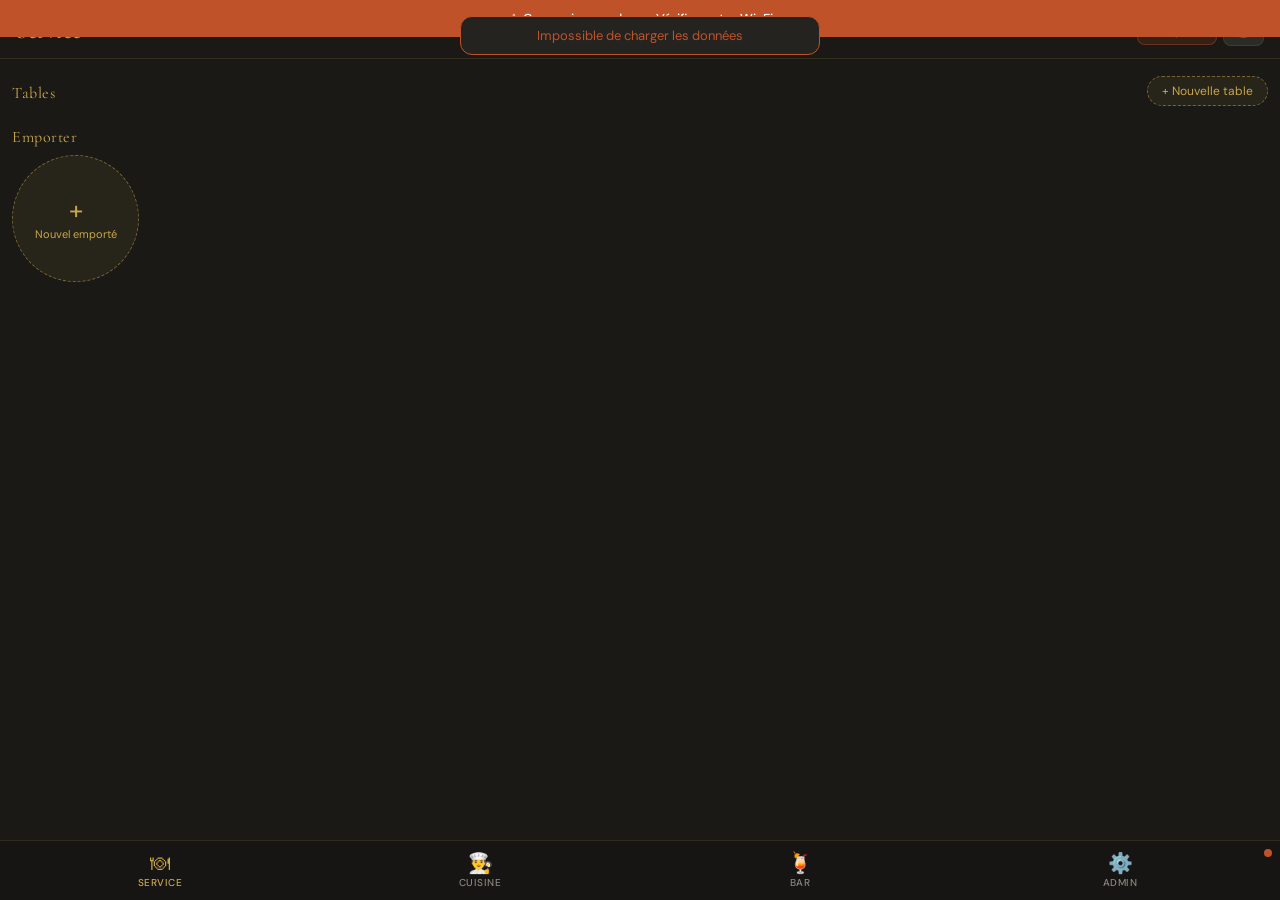
<file: index.html>
<!DOCTYPE html>
<html lang="fr">
<head>
<meta charset="UTF-8">
<meta name="viewport" content="width=device-width, initial-scale=1.0, user-scalable=no, viewport-fit=cover">
<meta name="apple-mobile-web-app-capable" content="yes">
<meta name="theme-color" content="#1A1916">
<title>Giovanni — Service</title>
<link rel="preconnect" href="https://fonts.googleapis.com">
<link href="https://fonts.googleapis.com/css2?family=Cormorant+Garamond:wght@400;600&family=DM+Sans:ital,wght@0,300;0,400;0,500;0,600;1,400&display=swap" rel="stylesheet">
<link rel="stylesheet" href="css/main.css">
<link rel="stylesheet" href="css/service.css">
<link rel="stylesheet" href="css/station.css">
<link rel="stylesheet" href="css/admin.css">
</head>
<body>

<!-- Banner offline -->
<div id="banner-offline" class="banner-offline">⚠ Connexion perdue — Vérifiez votre Wi-Fi</div>

<!-- Debug panel (visible uniquement Admin) -->
<div id="debug-wrap" style="display:none;">
  <div id="debug-panel"></div>
</div>

<!-- Toast container -->
<div id="toast-container"></div>

<!-- ============================================================
     VUE SERVICE
     ============================================================ -->
<div id="view-service" class="view active">
  <div class="view-header">
    <h1>Service</h1>
    <div style="display:flex;align-items:center;gap:6px">
      <button class="btn-rupture" style="padding:6px 10px;font-size:11px" onclick="openRuptureModal('service')">⚠ Rupture</button>
      <button class="btn btn-secondary" style="padding:6px 12px;font-size:12px" onclick="openSonModal()">🔔</button>
    </div>
  </div>
  <div class="view-content" id="service-content"></div>
</div>

<!-- ============================================================
     VUE CUISINE
     ============================================================ -->
<div id="view-cuisine" class="view">
  <div class="view-header">
    <h1>Cuisine</h1>
    <button class="btn btn-secondary" style="padding:6px 12px;font-size:12px" onclick="openSonModal()">🔔</button>
  </div>
  <div class="station-controls">
    <button class="btn-rupture" onclick="openRuptureModal('cuisine')">⚠ Rupture</button>
    <button class="btn-tout-pret-global" onclick="marquerToutPretStation('cuisine')">✓ Tout Prêt Cuisine</button>
  </div>
  <div class="station-commandes" id="cuisine-content"></div>
</div>

<!-- ============================================================
     VUE BAR
     ============================================================ -->
<div id="view-bar" class="view">
  <div class="view-header">
    <h1>Bar</h1>
    <button class="btn btn-secondary" style="padding:6px 12px;font-size:12px" onclick="openSonModal()">🔔</button>
  </div>
  <div class="station-controls">
    <button class="btn-rupture" onclick="openRuptureModal('bar')">⚠ Rupture</button>
    <button class="btn-tout-pret-global" onclick="marquerToutPretStation('bar')">✓ Tout Prêt Bar</button>
  </div>
  <div class="station-commandes" id="bar-content"></div>
</div>

<!-- ============================================================
     VUE ADMIN
     ============================================================ -->
<div id="view-admin" class="view">
  <div class="view-header">
    <h1>Admin</h1>
    <button class="btn btn-secondary" style="padding:6px 12px;font-size:12px" onclick="deconnecterAdmin()">Verrouiller</button>
  </div>
  <div class="view-content" id="admin-content"></div>
</div>

<!-- ============================================================
     NAV BOTTOM
     ============================================================ -->
<nav class="nav-bottom">
  <button class="nav-btn active" id="nav-service" onclick="showView('service')">
    <span class="nav-icon">🍽</span>
    <span class="nav-label">Service</span>
    <span id="badge-service" class="nav-badge" style="display:none"></span>
  </button>
  <button class="nav-btn" id="nav-cuisine" onclick="showView('cuisine')">
    <span class="nav-icon">👨‍🍳</span>
    <span class="nav-label">Cuisine</span>
    <span id="badge-cuisine" class="nav-badge" style="display:none"></span>
  </button>
  <button class="nav-btn" id="nav-bar" onclick="showView('bar')">
    <span class="nav-icon">🍹</span>
    <span class="nav-label">Bar</span>
    <span id="badge-bar" class="nav-badge" style="display:none"></span>
  </button>
  <button class="nav-btn" id="nav-admin" onclick="showView('admin')">
    <span class="nav-icon">⚙️</span>
    <span class="nav-label">Admin</span>
  </button>
  <div class="connexion-dot" id="connexion-dot"></div>
</nav>

<!-- ============================================================
     MODAL OVERLAY (shared)
     ============================================================ -->
<div id="modal-overlay" class="modal-overlay" onclick="closeModalOnBackdrop(event)">
  <div class="modal-sheet" id="modal-sheet">
    <div class="modal-handle"></div>
    <div class="modal-header">
      <h2 id="modal-title">Commande</h2>
      <button class="modal-close" onclick="closeModal()">✕</button>
    </div>
    <div class="modal-body" id="modal-body"></div>
    <div class="modal-footer" id="modal-footer"></div>
  </div>
</div>

<!-- Confirm Popup Overlay (Cuisine tap+confirm) -->
<div id="confirm-popup-overlay" onclick="closeConfirmPopup(event)">
  <div class="confirm-popup" id="confirm-popup-box"></div>
</div>

<!-- Contenance bottom-sheet -->
<div class="contenance-overlay" id="contenance-overlay" onclick="closeContenanceSheet()">
  <div class="contenance-sheet" onclick="event.stopPropagation()">
    <div class="contenance-sheet-handle"></div>
    <div class="contenance-sheet-title" id="contenance-sheet-title"></div>
    <div class="contenance-sheet-sub" id="contenance-sheet-sub"></div>
    <div class="contenance-grid" id="contenance-grid"></div>
  </div>
</div>

<!-- Options picker bottom-sheet -->
<div class="options-picker-overlay" id="options-picker-overlay">
  <div class="options-picker-sheet" onclick="event.stopPropagation()">
    <div class="contenance-sheet-handle"></div>
    <div class="contenance-sheet-title" id="options-picker-title"></div>
    <div class="contenance-sheet-sub" id="options-picker-sub"></div>
    <div id="options-picker-body"></div>
    <div style="margin-top:14px;display:flex;gap:8px">
      <button class="btn btn-secondary" style="flex:1" onclick="closeOptionsPicker()">Annuler</button>
      <button class="btn btn-primary" style="flex:2" onclick="confirmOptionsAndAdd()">Ajouter →</button>
    </div>
  </div>
</div>

<!-- Modal PIN Admin -->
<div id="modal-pin" class="modal-overlay" style="align-items:center;padding:24px">
  <div style="background:var(--bg-modal);border-radius:var(--radius);padding:24px;width:100%;max-width:320px">
    <h2 style="font-size:20px;color:var(--or);text-align:center;margin-bottom:4px">Administration</h2>
    <p style="font-size:12px;color:var(--text-muted);text-align:center;margin-bottom:16px">Entrez le code PIN</p>
    <div class="pin-display" id="pin-display">·  ·  ·  ·</div>
    <div class="pin-pad">
      <button class="pin-btn" onclick="pinPress('1')">1</button>
      <button class="pin-btn" onclick="pinPress('2')">2</button>
      <button class="pin-btn" onclick="pinPress('3')">3</button>
      <button class="pin-btn" onclick="pinPress('4')">4</button>
      <button class="pin-btn" onclick="pinPress('5')">5</button>
      <button class="pin-btn" onclick="pinPress('6')">6</button>
      <button class="pin-btn" onclick="pinPress('7')">7</button>
      <button class="pin-btn" onclick="pinPress('8')">8</button>
      <button class="pin-btn" onclick="pinPress('9')">9</button>
      <button class="pin-btn" onclick="pinClear()" style="font-size:14px;color:var(--text-muted)">⌫</button>
      <button class="pin-btn" onclick="pinPress('0')">0</button>
      <button class="pin-btn" onclick="pinCancel()" style="font-size:12px;color:var(--text-muted)">✕</button>
    </div>
    <div id="pin-error" style="color:var(--terre);font-size:12px;text-align:center;min-height:18px"></div>
  </div>
</div>

<script src="js/config.js"></script>
<script src="js/utils.js"></script>
<script src="js/api.js"></script>
<script src="js/service.js"></script>
<script src="js/station.js"></script>
<script src="js/admin.js"></script>
<script src="js/init.js"></script>
</body>
</html>
</file>
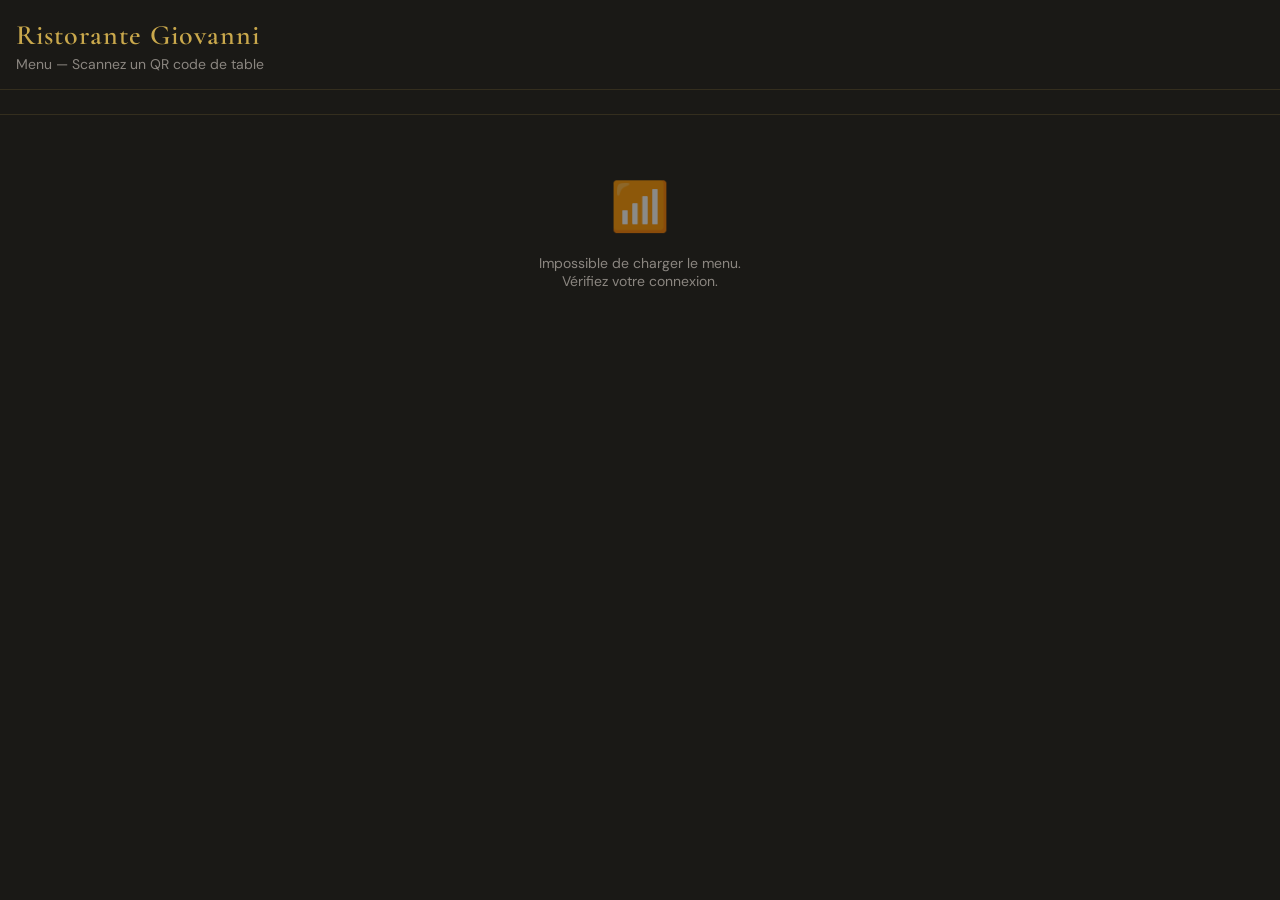
<file: menu.html>
<!DOCTYPE html>
<html lang="fr">
<head>
<meta charset="UTF-8">
<meta name="viewport" content="width=device-width, initial-scale=1.0, user-scalable=no, viewport-fit=cover">
<meta name="apple-mobile-web-app-capable" content="yes">
<meta name="theme-color" content="#1A1916">
<title>Giovanni — Menu</title>
<link rel="preconnect" href="https://fonts.googleapis.com">
<link href="https://fonts.googleapis.com/css2?family=Cormorant+Garamond:ital,wght@0,400;0,600;1,400&family=DM+Sans:wght@300;400;500&display=swap" rel="stylesheet">
<style>
:root {
  --or: #C9A84C;
  --or-light: #E2C47A;
  --terre: #C0522A;
  --bg: #1A1916;
  --bg-card: #252320;
  --bg-input: #2E2C28;
  --text: #F0EBE0;
  --text-muted: #8B8680;
  --border: rgba(201,168,76,0.15);
  --border-active: rgba(201,168,76,0.5);
  --green: #4CAF7D;
  --radius: 12px;
  --radius-sm: 8px;
  --safe-bottom: env(safe-area-inset-bottom, 0px);
}
*,*::before,*::after{box-sizing:border-box;margin:0;padding:0;-webkit-tap-highlight-color:transparent}
html{height:100%;scroll-behavior:smooth}
body{background:var(--bg);color:var(--text);font-family:'DM Sans',sans-serif;min-height:100%;padding-bottom:calc(90px + var(--safe-bottom))}
h1,h2,h3{font-family:'Cormorant Garamond',serif;font-weight:600}
button{font-family:'DM Sans',sans-serif;cursor:pointer;border:none;background:none;color:inherit}
input,textarea{font-family:'DM Sans',sans-serif;color:var(--text);background:var(--bg-input);border:1px solid var(--border);border-radius:var(--radius-sm);padding:8px 12px;font-size:14px;width:100%;outline:none}
input:focus,textarea:focus{border-color:var(--or)}

/* HEADER */
.menu-header{
  background:var(--bg);border-bottom:1px solid var(--border);
  padding:20px 16px 16px;position:sticky;top:0;z-index:50;
}
.resto-name{font-size:28px;color:var(--or);letter-spacing:1px;line-height:1.1}
.resto-table{font-size:14px;color:var(--text-muted);margin-top:4px}

/* STATUT DEMANDES */
.mes-demandes{padding:12px 16px;border-bottom:1px solid var(--border)}
.demande-card{
  background:var(--bg-card);border:1px solid var(--border);
  border-radius:var(--radius-sm);padding:10px 12px;margin-bottom:6px;
  font-size:13px;
}
.demande-card.en-attente{border-color:var(--or)}
.demande-card.acceptee{border-color:var(--green)}
.demande-card.refusee{border-color:var(--terre)}
.demande-status{font-weight:600;margin-bottom:4px}

/* NAV CATÉGORIES */
.cats-nav{
  display:flex;gap:6px;overflow-x:auto;
  padding:12px 16px;scrollbar-width:none;
  position:sticky;top:72px;z-index:40;
  background:var(--bg);border-bottom:1px solid var(--border);
}
.cats-nav::-webkit-scrollbar{display:none}
.cat-nav-btn{
  white-space:nowrap;padding:6px 16px;border-radius:20px;
  font-size:12px;font-weight:500;flex-shrink:0;
  background:rgba(255,255,255,.06);color:var(--text-muted);
  border:1px solid transparent;transition:all .15s;
}
.cat-nav-btn.active{background:rgba(201,168,76,.15);color:var(--or);border-color:var(--border-active)}

/* MENU CONTENT */
.menu-content{padding:0 0 16px}
.cat-section{padding:16px 16px 0}
.cat-title{
  font-family:'Cormorant Garamond',serif;font-size:22px;color:var(--or);
  margin-bottom:12px;padding-bottom:8px;
  border-bottom:1px solid var(--border);letter-spacing:.5px;
}

/* ARTICLE CARD */
.article-card{
  display:flex;align-items:center;gap:12px;
  padding:12px 0;border-bottom:1px solid rgba(255,255,255,.04);
}
.article-card:last-child{border-bottom:none}
.article-info{flex:1;min-width:0}
.article-nom{font-size:14px;font-weight:500;line-height:1.3}
.article-desc{font-size:12px;color:var(--text-muted);margin-top:2px}
.article-prix{font-size:15px;color:var(--or);font-weight:600;white-space:nowrap}
.article-indispo{font-size:11px;color:var(--terre);margin-top:2px}

.add-btn{
  width:36px;height:36px;border-radius:50%;
  background:rgba(201,168,76,.15);border:1px solid var(--border-active);
  color:var(--or);font-size:22px;line-height:1;
  display:flex;align-items:center;justify-content:center;
  flex-shrink:0;transition:background .1s;
}
.add-btn:active{background:rgba(201,168,76,.35)}
.add-btn:disabled{opacity:.3;pointer-events:none}

/* PANIER FLOTTANT */
.panier-float{
  position:fixed;bottom:0;left:0;right:0;z-index:100;
  padding:10px 16px calc(10px + var(--safe-bottom));
  background:linear-gradient(transparent,var(--bg) 20%);
}
.panier-btn{
  background:var(--or);color:#1A1916;
  border-radius:var(--radius);padding:14px 20px;
  display:flex;align-items:center;justify-content:space-between;
  font-size:15px;font-weight:700;width:100%;
  box-shadow:0 4px 20px rgba(201,168,76,.4);
  transition:opacity .15s;
}
.panier-btn:active{opacity:.85}
.panier-count{
  background:rgba(0,0,0,.2);border-radius:20px;
  padding:2px 10px;font-size:14px;
}

/* MODAL PANIER */
.modal-overlay{
  position:fixed;inset:0;background:rgba(0,0,0,.7);
  z-index:150;display:none;align-items:flex-end;
  backdrop-filter:blur(2px);
}
.modal-overlay.active{display:flex}
.modal-sheet{
  background:#1E1C19;width:100%;
  border-radius:12px 12px 0 0;
  max-height:88vh;display:flex;flex-direction:column;
  padding-bottom:var(--safe-bottom);
}
.modal-handle{width:40px;height:4px;background:rgba(201,168,76,.3);border-radius:2px;margin:10px auto 0;flex-shrink:0}
.modal-header{
  padding:16px 16px 12px;display:flex;align-items:center;
  justify-content:space-between;border-bottom:1px solid var(--border);flex-shrink:0;
}
.modal-header h2{font-size:18px;color:var(--or)}
.modal-close{
  width:32px;height:32px;border-radius:50%;
  background:rgba(255,255,255,.07);
  display:flex;align-items:center;justify-content:center;font-size:18px;
}
.modal-body{flex:1;overflow-y:auto;padding:16px;-webkit-overflow-scrolling:touch}
.modal-footer{padding:12px 16px;border-top:1px solid var(--border);flex-shrink:0}

/* LIGNES PANIER */
.panier-ligne{
  background:rgba(255,255,255,.04);border:1px solid var(--border);
  border-radius:var(--radius-sm);padding:10px;margin-bottom:8px;
}
.pl-top{display:flex;align-items:center;gap:10px}
.pl-nom{flex:1;min-width:0;font-size:14px;font-weight:500;line-height:1.3;overflow:hidden;text-overflow:ellipsis;white-space:nowrap}
.pl-right{display:flex;align-items:center;gap:10px;flex-shrink:0}
.pl-prix{font-size:14px;color:var(--or);font-weight:600;white-space:nowrap;min-width:48px;text-align:right}
.qte-ctrl{display:flex;align-items:center;gap:6px}
.qte-btn{
  width:30px;height:30px;border-radius:50%;
  background:rgba(255,255,255,.08);
  display:flex;align-items:center;justify-content:center;font-size:17px;
  flex-shrink:0;
}
.qte-val{font-size:14px;font-weight:700;min-width:20px;text-align:center;font-family:'DM Mono',monospace}

.total-row{
  display:flex;justify-content:space-between;align-items:center;
  padding:12px 0 8px;font-size:16px;font-weight:600;
}
.total-price{color:var(--or)}

.btn-envoyer{
  background:var(--or);color:#1A1916;
  border-radius:var(--radius-sm);padding:14px;
  font-size:15px;font-weight:700;width:100%;
  transition:opacity .15s;
}
.btn-envoyer:active{opacity:.85}
.btn-envoyer:disabled{opacity:.4;pointer-events:none}

/* CONFIRMATION */
.confirmation{
  text-align:center;padding:32px 16px;
}
.confirmation .icon{font-size:48px;margin-bottom:12px}
.confirmation h3{font-size:20px;color:var(--or);margin-bottom:8px}
.confirmation p{font-size:14px;color:var(--text-muted);line-height:1.5}

/* BADGE */
.badge{
  display:inline-flex;align-items:center;
  padding:2px 8px;border-radius:20px;
  font-size:11px;font-weight:600;letter-spacing:.3px;
}

/* TOAST */
#toast-container{
  position:fixed;top:16px;left:50%;transform:translateX(-50%);
  z-index:300;display:flex;flex-direction:column;gap:8px;
  pointer-events:none;width:calc(100% - 32px);max-width:360px;
}
.toast{
  background:var(--bg-card);border:1px solid var(--border);
  padding:10px 16px;border-radius:var(--radius);
  font-size:13px;text-align:center;
  opacity:0;animation:toastIn .3s forwards;
}
.toast.success{border-color:var(--green);color:var(--green)}
.toast.error{border-color:var(--terre);color:var(--terre)}
@keyframes toastIn{to{opacity:1}}

/* EMPTY STATE */
.empty-state{
  text-align:center;padding:60px 24px;
  color:var(--text-muted);font-size:14px;
}
.empty-state .icon{font-size:48px;margin-bottom:16px;opacity:.5}
</style>
</head>
<body>

<div id="toast-container"></div>

<!-- HEADER -->
<div class="menu-header">
  <h1 class="resto-name">Ristorante Giovanni</h1>
  <div class="resto-table" id="table-label">Chargement…</div>
</div>

<!-- MES DEMANDES -->
<div id="mes-demandes-section" class="mes-demandes" style="display:none">
  <div style="font-size:12px;color:var(--text-muted);margin-bottom:8px;text-transform:uppercase;letter-spacing:.5px">Mes demandes</div>
  <div id="mes-demandes-list"></div>
</div>

<!-- NAV CATÉGORIES -->
<div class="cats-nav" id="cats-nav"></div>

<!-- MENU -->
<div class="menu-content" id="menu-content">
  <div class="empty-state"><div class="icon">🍕</div>Chargement du menu…</div>
</div>

<!-- PANIER FLOTTANT -->
<div class="panier-float" id="panier-float" style="display:none">
  <button class="panier-btn" onclick="openPanierModal()">
    <span>🛒 Voir mon panier</span>
    <span class="panier-count" id="panier-count">0</span>
    <span id="panier-total-float">0,00 €</span>
  </button>
</div>

<!-- MODAL PANIER -->
<div id="modal-panier" class="modal-overlay" onclick="closeModalBackdrop(event)">
  <div class="modal-sheet">
    <div class="modal-handle"></div>
    <div class="modal-header">
      <h2>Mon panier</h2>
      <button class="modal-close" onclick="closePanierModal()">✕</button>
    </div>
    <div class="modal-body" id="modal-panier-body"></div>
    <div class="modal-footer" id="modal-panier-footer"></div>
  </div>
</div>

<!-- MODAL ARTICLE (commentaire) -->
<div id="modal-article" class="modal-overlay" onclick="closeModalBackdrop(event)">
  <div class="modal-sheet">
    <div class="modal-handle"></div>
    <div class="modal-header">
      <h2 id="modal-article-title">Article</h2>
      <button class="modal-close" onclick="closeArticleModal()">✕</button>
    </div>
    <div class="modal-body">
      <p style="font-size:13px;color:var(--text-muted);margin-bottom:12px">Ajoutez un commentaire (optionnel)</p>
      <textarea id="article-comment" placeholder="Ex: sans oignons, bien cuit…" style="height:80px;resize:none"></textarea>
    </div>
    <div class="modal-footer">
      <button class="btn-envoyer" onclick="confirmerAjoutArticle()">Ajouter au panier</button>
    </div>
  </div>
</div>

<script>
// ============================================================
// CONFIG
// ============================================================
const CONFIG = {
  APPS_SCRIPT_URL: "https://script.google.com/macros/s/AKfycbx0wSPwI7fA-oOWbmkscPssXGq1eHtJShkESvo91gpycVLPU2an4jVgAhnmGCnMixTMgQ/exec",
  POLL_INTERVAL: 5000,
  FETCH_TIMEOUT: 8000,
};

// ============================================================
// ÉTAT LOCAL
// ============================================================
let STATE = {
  tableNum: null,
  menu: [],
  categories: [],
  panier: [],
  mesDemandesIds: JSON.parse(localStorage.getItem('gio_demandes') || '[]'),
  mesDemandesData: [],
  pendingArticle: null,
  pollingTimer: null,
};

// CATÉGORIES MASQUÉES CÔTÉ CLIENT
const CATS_MASQUEES = ['Suppléments', 'Menu Bambino'];

// ============================================================
// UTILITAIRES
// ============================================================
function formatPrice(p) {
  return parseFloat(p).toFixed(2).replace('.', ',') + ' €';
}

function generateId(prefix) {
  return (prefix||'id') + '_' + Date.now() + '_' + Math.random().toString(36).substr(2,5);
}

function showToast(msg, type = 'default') {
  const c = document.getElementById('toast-container');
  const t = document.createElement('div');
  t.className = 'toast ' + type;
  t.textContent = msg;
  c.appendChild(t);
  setTimeout(() => { t.style.opacity = '0'; t.style.transition = 'opacity .3s'; }, 2500);
  setTimeout(() => t.remove(), 2900);
}

// ============================================================
// API
// ============================================================
async function apiFetch(url, options = {}) {
  const ctrl = new AbortController();
  const tid = setTimeout(() => ctrl.abort(), CONFIG.FETCH_TIMEOUT);
  try {
    const res = await fetch(url, { ...options, signal: ctrl.signal });
    clearTimeout(tid);
    return JSON.parse(await res.text());
  } catch(e) {
    clearTimeout(tid);
    throw e;
  }
}

async function apiGet(action, params = {}) {
  const url = new URL(CONFIG.APPS_SCRIPT_URL);
  url.searchParams.set('action', action);
  Object.entries(params).forEach(([k,v]) => url.searchParams.set(k, v));
  return apiFetch(url.toString());
}

async function apiPost(action, data) {
  return apiFetch(CONFIG.APPS_SCRIPT_URL, {
    method: 'POST',
    headers: { 'Content-Type': 'text/plain' },
    body: JSON.stringify({ action, data }),
  });
}

// ============================================================
// CHARGER LE MENU
// ============================================================
async function chargerMenu() {
  if (!CONFIG.APPS_SCRIPT_URL) {
    document.getElementById('menu-content').innerHTML =
      '<div class="empty-state"><div class="icon">⚙️</div>Application en cours de configuration</div>';
    return;
  }
  try {
    const res = await apiGet('getMenu');
    if (res.menu) {
      STATE.menu = res.menu;
      STATE.categories = [...new Set(res.menu.map(m => m.categorie))]
        .filter(c => !CATS_MASQUEES.includes(c));
      renderMenu();
    }
  } catch(e) {
    document.getElementById('menu-content').innerHTML =
      '<div class="empty-state"><div class="icon">📶</div>Impossible de charger le menu.<br>Vérifiez votre connexion.</div>';
  }
}

// ============================================================
// RENDU DU MENU
// ============================================================
function renderMenu() {
  // Nav catégories
  const navEl = document.getElementById('cats-nav');
  navEl.innerHTML = STATE.categories.map((c, i) =>
    `<button class="cat-nav-btn ${i===0?'active':''}" onclick="scrollToSection('${c}',this)">${c}</button>`
  ).join('');

  // Contenu
  const contentEl = document.getElementById('menu-content');
  let html = '';

  STATE.categories.forEach(cat => {
    const items = STATE.menu.filter(m => m.categorie === cat && !CATS_MASQUEES.includes(m.categorie));
    if (items.length === 0) return;

    html += `<div class="cat-section" id="cat-${CSS.escape(cat)}">
      <div class="cat-title">${cat}</div>
      ${items.map(m => renderArticleCard(m)).join('')}
    </div>`;
  });

  contentEl.innerHTML = html || '<div class="empty-state"><div class="icon">🍕</div>Menu non disponible</div>';
}

function renderArticleCard(m) {
  const indispo = !m.actif;
  return `<div class="article-card">
    <div class="article-info">
      <div class="article-nom ${indispo ? 'strikethrough' : ''}" style="${indispo ? 'opacity:.5' : ''}">${m.nom}</div>
      ${indispo ? '<div class="article-indispo">Non disponible</div>' : ''}
    </div>
    <span class="article-prix">${formatPrice(m.prix)}</span>
    <button class="add-btn" onclick="ajouterArticle('${m.id}')" ${indispo ? 'disabled' : ''} aria-label="Ajouter">+</button>
  </div>`;
}

function scrollToSection(cat, btn) {
  const el = document.getElementById('cat-' + CSS.escape(cat));
  if (el) el.scrollIntoView({ behavior: 'smooth', block: 'start' });
  document.querySelectorAll('.cat-nav-btn').forEach(b => b.classList.remove('active'));
  if (btn) btn.classList.add('active');
}

// Intersection observer pour nav catégories
function setupCatObserver() {
  const obs = new IntersectionObserver(entries => {
    entries.forEach(entry => {
      if (entry.isIntersecting) {
        const cat = entry.target.querySelector('.cat-title')?.textContent;
        if (cat) {
          document.querySelectorAll('.cat-nav-btn').forEach(b => {
            b.classList.toggle('active', b.textContent === cat);
          });
        }
      }
    });
  }, { rootMargin: '-30% 0px -60% 0px' });
  document.querySelectorAll('.cat-section').forEach(s => obs.observe(s));
}

// ============================================================
// PANIER
// ============================================================
function ajouterArticle(menuId) {
  const m = STATE.menu.find(x => x.id === menuId);
  if (!m || !m.actif) return;
  STATE.pendingArticle = m;
  // Ouvrir modal commentaire
  document.getElementById('modal-article-title').textContent = m.nom;
  document.getElementById('article-comment').value = '';
  document.getElementById('modal-article').classList.add('active');
}

function confirmerAjoutArticle() {
  const m = STATE.pendingArticle;
  if (!m) return;
  const commentaire = document.getElementById('article-comment').value.trim();
  // Chercher si déjà dans panier (même article, même commentaire)
  const existing = STATE.panier.find(l => l.menuId === m.id && l.commentaire === commentaire);
  if (existing) {
    existing.qte++;
  } else {
    STATE.panier.push({
      id: generateId('ligne'),
      menuId: m.id,
      nom: m.nom,
      categorie: m.categorie,
      station: m.station,
      prix: m.prix,
      qte: 1,
      statut: 'en_attente',
      commentaire: commentaire,
      addedAt: Date.now(),
    });
  }
  STATE.pendingArticle = null;
  closeArticleModal();
  updatePanierFloat();
  showToast(m.nom + ' ajouté', 'success');
}

function closeArticleModal() {
  document.getElementById('modal-article').classList.remove('active');
  STATE.pendingArticle = null;
}

function updatePanierFloat() {
  const total = STATE.panier.reduce((s,l) => s + l.prix * l.qte, 0);
  const count = STATE.panier.reduce((s,l) => s + l.qte, 0);
  const floatEl = document.getElementById('panier-float');
  floatEl.style.display = count > 0 ? '' : 'none';
  document.getElementById('panier-count').textContent = count;
  document.getElementById('panier-total-float').textContent = formatPrice(total);
}

// ============================================================
// MODAL PANIER
// ============================================================
function openPanierModal() {
  renderPanierModal();
  document.getElementById('modal-panier').classList.add('active');
}

function closePanierModal() {
  document.getElementById('modal-panier').classList.remove('active');
}

function closeModalBackdrop(e) {
  if (e.target.id === 'modal-panier') closePanierModal();
  if (e.target.id === 'modal-article') closeArticleModal();
}

function renderPanierModal() {
  const body = document.getElementById('modal-panier-body');
  const footer = document.getElementById('modal-panier-footer');

  if (STATE.panier.length === 0) {
    body.innerHTML = '<div class="empty-state"><div class="icon">🛒</div>Votre panier est vide</div>';
    footer.innerHTML = '';
    return;
  }

  const total = STATE.panier.reduce((s,l) => s + l.prix * l.qte, 0);

  let html = STATE.panier.map(l => `
    <div class="panier-ligne" id="pl-${l.id}">
      <div class="pl-top">
        <span class="pl-nom">${l.nom}</span>
        <div class="pl-right">
          <div class="qte-ctrl">
            <button class="qte-btn" onclick="panierQte('${l.id}',-1)">−</button>
            <span class="qte-val">${l.qte}</span>
            <button class="qte-btn" onclick="panierQte('${l.id}',1)">+</button>
          </div>
          <span class="pl-prix">${formatPrice(l.prix * l.qte)}</span>
        </div>
      </div>
      ${l.commentaire ? `<div style="font-size:12px;color:var(--text-muted);margin-top:5px;padding-top:5px;border-top:1px solid rgba(255,255,255,.06)">💬 ${l.commentaire}</div>` : ''}
    </div>`).join('');

  html += `<div class="total-row">
    <span>Total</span>
    <span class="total-price">${formatPrice(total)}</span>
  </div>`;

  body.innerHTML = html;
  footer.innerHTML = `<button class="btn-envoyer" onclick="envoyerCommande()">Envoyer ma commande — ${formatPrice(total)}</button>`;
}

function panierQte(ligneId, delta) {
  const l = STATE.panier.find(x => x.id === ligneId);
  if (!l) return;
  l.qte = Math.max(0, l.qte + delta);
  if (l.qte === 0) STATE.panier = STATE.panier.filter(x => x.id !== ligneId);
  renderPanierModal();
  updatePanierFloat();
  if (STATE.panier.length === 0) closePanierModal();
}

// ============================================================
// ENVOYER COMMANDE
// ============================================================
async function envoyerCommande() {
  if (STATE.panier.length === 0) return;
  const btn = document.querySelector('.btn-envoyer');
  if (btn) btn.disabled = true;

  const total = STATE.panier.reduce((s,l) => s + l.prix * l.qte, 0);
  const data = {
    table: STATE.tableNum,
    lignes: STATE.panier,
    total: total.toFixed(2),
  };

  try {
    const res = await apiPost('soumettreCommandeClient', data);
    if (res && res.success) {
      // Mémoriser l'ID dans localStorage
      const ids = JSON.parse(localStorage.getItem('gio_demandes') || '[]');
      ids.push(res.id);
      // Garder seulement les 10 dernières
      if (ids.length > 10) ids.splice(0, ids.length - 10);
      localStorage.setItem('gio_demandes', JSON.stringify(ids));
      STATE.mesDemandesIds = ids;

      STATE.panier = [];
      updatePanierFloat();
      closePanierModal();

      // Afficher confirmation
      showConfirmation(res.id);
      startPollingDemandes();
    } else {
      showToast('Erreur lors de l\'envoi', 'error');
      if (btn) btn.disabled = false;
    }
  } catch(e) {
    showToast('Connexion perdue — réessayez', 'error');
    if (btn) btn.disabled = false;
  }
}

function showConfirmation(cmdId) {
  // Montrer section mes demandes
  const section = document.getElementById('mes-demandes-section');
  section.style.display = '';
  section.scrollIntoView({ behavior: 'smooth' });
  updateMesDemandes();
}

// ============================================================
// POLLING STATUT DEMANDES
// ============================================================
function startPollingDemandes() {
  if (STATE.pollingTimer) clearInterval(STATE.pollingTimer);
  if (!CONFIG.APPS_SCRIPT_URL) return;
  STATE.pollingTimer = setInterval(pollDemandes, CONFIG.POLL_INTERVAL);
  pollDemandes();
}

async function pollDemandes() {
  if (STATE.mesDemandesIds.length === 0) return;
  // Rafraîchir chaque demande connue
  const updates = [];
  for (const id of STATE.mesDemandesIds) {
    try {
      const res = await apiGet('getCommandeClient', { id });
      if (res.commande) updates.push(res.commande);
    } catch(e) {}
  }
  STATE.mesDemandesData = updates;
  updateMesDemandes();

  // Aussi rafraîchir la disponibilité des articles
  try {
    const menuRes = await apiGet('getMenu');
    if (menuRes.menu) {
      const changed = menuRes.menu.some(m => {
        const old = STATE.menu.find(x => x.id === m.id);
        return old && old.actif !== m.actif;
      });
      STATE.menu = menuRes.menu;
      if (changed) renderMenu();
    }
  } catch(e) {}
}

function updateMesDemandes() {
  const list = document.getElementById('mes-demandes-list');
  if (!list) return;
  if (STATE.mesDemandesData.length === 0 && STATE.mesDemandesIds.length === 0) return;

  const section = document.getElementById('mes-demandes-section');
  section.style.display = '';

  if (STATE.mesDemandesData.length === 0) {
    list.innerHTML = '<div style="font-size:13px;color:var(--text-muted)">Chargement…</div>';
    return;
  }

  let html = '';
  STATE.mesDemandesData.forEach(cmd => {
    let statusLabel, statusColor, icon;
    switch(cmd.statut) {
      case 'en_attente_validation':
        icon = '⏳'; statusLabel = 'En attente de confirmation du serveur'; statusColor = 'var(--or)';
        break;
      case 'brouillon':
      case 'ouverte':
        icon = '✅'; statusLabel = 'Commande acceptée ! Votre serveur s\'en occupe.'; statusColor = 'var(--green)';
        break;
      case 'refusée':
        icon = '❌'; statusLabel = 'Votre demande n\'a pas pu être prise en compte. Un serveur passe vous voir.'; statusColor = 'var(--terre)';
        break;
      case 'payée':
        icon = '✓'; statusLabel = 'Commande réglée'; statusColor = 'var(--text-muted)';
        break;
      default:
        icon = '•'; statusLabel = cmd.statut; statusColor = 'var(--text-muted)';
    }

    let lignes = [];
    try { lignes = typeof cmd.lignes === 'string' ? JSON.parse(cmd.lignes) : (cmd.lignes || []); } catch(e) {}
    const items = lignes.map(l => (l.qte||1) + '× ' + l.nom).join(', ');

    html += `<div class="demande-card ${cmd.statut === 'en_attente_validation' ? 'en-attente' : cmd.statut === 'refusée' ? 'refusee' : 'acceptee'}">
      <div class="demande-status" style="color:${statusColor}">${icon} ${statusLabel}</div>
      ${items ? `<div style="font-size:12px;color:var(--text-muted);margin-top:4px">${items}</div>` : ''}
    </div>`;
  });

  list.innerHTML = html;
}

// ============================================================
// INIT
// ============================================================
async function init() {
  // Lire le numéro de table depuis l'URL
  const params = new URLSearchParams(window.location.search);
  STATE.tableNum = params.get('table') || '?';

  const label = document.getElementById('table-label');
  if (label) {
    label.textContent = STATE.tableNum !== '?'
      ? 'Table ' + STATE.tableNum
      : 'Menu — Scannez un QR code de table';
  }

  // Charger la config du restaurant
  try {
    const cfgRes = await apiGet('getConfig');
    if (cfgRes.config) {
      const c = cfgRes.config;
      if (c.nom_restaurant) {
        const h1 = document.querySelector('.resto-name');
        if (h1) h1.textContent = c.nom_restaurant;
      }
      if (c.menu_qr_actif === false || c.menu_qr_actif === 'false') {
        document.getElementById('menu-content').innerHTML =
          '<div class="empty-state"><div class="icon">🔒</div>La commande en ligne est temporairement désactivée.<br>Votre serveur prend votre commande.</div>';
        return;
      }
      if (c.message_bienvenu_qr) {
        const hdr = document.querySelector('.menu-header');
        if (hdr) {
          const msg = document.createElement('div');
          msg.style.cssText = 'font-size:13px;color:var(--or);margin-top:6px;font-style:italic';
          msg.textContent = c.message_bienvenu_qr;
          hdr.appendChild(msg);
        }
      }
    }
  } catch(e) { /* config non critique, continuer */ }

  await chargerMenu();

  // Afficher les demandes précédentes si existantes
  if (STATE.mesDemandesIds.length > 0) {
    document.getElementById('mes-demandes-section').style.display = '';
    startPollingDemandes();
  }

  // Observer les sections pour nav active
  setTimeout(setupCatObserver, 300);
}

document.addEventListener('DOMContentLoaded', init);
</script>
</body>
</html>
</file>
<file: css/main.css>
/* ============================================================
   VARIABLES & RESET
   ============================================================ */
:root {
  --or: #C9A84C;
  --or-light: #E2C47A;
  --terre: #C0522A;
  --bg: #1A1916;
  --bg-card: #252320;
  --bg-nav: #161513;
  --bg-modal: #1E1C19;
  --bg-input: #2E2C28;
  --text: #F0EBE0;
  --text-muted: #8B8680;
  --border: rgba(201,168,76,0.15);
  --border-active: rgba(201,168,76,0.5);
  --green: #4CAF7D;
  --orange: #E09D42;
  --red: #D94F4F;
  --radius: 12px;
  --radius-sm: 8px;
  --nav-h: 60px;
  --safe-bottom: env(safe-area-inset-bottom, 0px);
}
*,*::before,*::after{box-sizing:border-box;margin:0;padding:0;-webkit-tap-highlight-color:transparent}
html,body{height:100%;overflow:hidden;background:var(--bg);color:var(--text);font-family:'DM Sans',sans-serif;font-size:14px}
button{font-family:'DM Sans',sans-serif;cursor:pointer;border:none;background:none;color:inherit}
input,select,textarea{font-family:'DM Sans',sans-serif;color:var(--text);background:var(--bg-input);border:1px solid var(--border);border-radius:var(--radius-sm);padding:8px 12px;font-size:14px;width:100%;outline:none}
input:focus,select:focus,textarea:focus{border-color:var(--or)}
select option{background:var(--bg-card)}
h1,h2,h3{font-family:'Cormorant Garamond',serif;font-weight:600}

/* ============================================================
   LAYOUT
   ============================================================ */
.view{
  position:fixed;inset:0 0 calc(var(--nav-h) + var(--safe-bottom)) 0;
  overflow-y:auto;overflow-x:hidden;
  display:none;flex-direction:column;
  -webkit-overflow-scrolling:touch;
}
.view.active{display:flex}
.view-header{
  padding:16px 16px 12px;
  background:var(--bg);
  position:sticky;top:0;z-index:10;
  border-bottom:1px solid var(--border);
  display:flex;align-items:center;justify-content:space-between;
}
.view-header h1{font-size:22px;color:var(--or);letter-spacing:.5px}
.view-content{flex:1;padding:12px 12px calc(12px + var(--safe-bottom));min-height:0}

/* ============================================================
   NAV BOTTOM
   ============================================================ */
.nav-bottom{
  position:fixed;bottom:0;left:0;right:0;
  height:calc(var(--nav-h) + var(--safe-bottom));
  padding-bottom:var(--safe-bottom);
  background:var(--bg-nav);
  border-top:1px solid var(--border);
  display:grid;grid-template-columns:repeat(4,1fr);
  z-index:100;
  transition:transform .35s cubic-bezier(.4,0,.2,1);
}
.nav-bottom.nav-hidden{transform:translateY(100%)}
.nav-btn{
  display:flex;flex-direction:column;align-items:center;justify-content:center;
  gap:3px;padding:6px 4px;
  color:var(--text-muted);transition:color .2s;
  position:relative;
}
.nav-btn.active{color:var(--or)}
.nav-btn .nav-icon{font-size:20px;line-height:1}
.nav-btn .nav-label{font-size:10px;font-weight:500;text-transform:uppercase;letter-spacing:.5px}
.nav-badge{
  position:absolute;top:4px;right:calc(50% - 18px);
  background:var(--terre);color:#fff;
  font-size:10px;font-weight:700;
  min-width:16px;height:16px;border-radius:8px;
  display:flex;align-items:center;justify-content:center;
  padding:0 3px;
}
.connexion-dot{
  position:absolute;top:8px;right:8px;
  width:8px;height:8px;border-radius:50%;
  background:var(--green);
  transition:background .5s;
}
.connexion-dot.offline{background:var(--terre)}

/* ============================================================
   BANNER OFFLINE
   ============================================================ */
.banner-offline{
  position:fixed;top:0;left:0;right:0;z-index:200;
  background:var(--terre);color:#fff;
  padding:10px 16px;text-align:center;
  font-size:13px;font-weight:500;
  transform:translateY(-100%);transition:transform .3s;
}
.banner-offline.visible{transform:translateY(0)}

/* ============================================================
   TOAST
   ============================================================ */
#toast-container{
  position:fixed;top:16px;left:50%;transform:translateX(-50%);
  z-index:300;display:flex;flex-direction:column;gap:8px;
  pointer-events:none;width:calc(100% - 32px);max-width:360px;
}
.toast{
  background:var(--bg-card);border:1px solid var(--border);
  padding:10px 16px;border-radius:var(--radius);
  font-size:13px;text-align:center;
  opacity:0;animation:toastIn .3s forwards;
}
.toast.success{border-color:var(--green);color:var(--green)}
.toast.error{border-color:var(--terre);color:var(--terre)}
.toast.warning{border-color:var(--orange);color:var(--orange)}
@keyframes toastIn{to{opacity:1}}

/* ============================================================
   CARDS GENERIQUES
   ============================================================ */
.card{
  background:var(--bg-card);border:1px solid var(--border);
  border-radius:var(--radius);padding:12px;
  transition:border-color .2s;
}
.card.highlight{border-color:var(--or)}

/* ============================================================
   BADGES
   ============================================================ */
.badge{
  display:inline-flex;align-items:center;
  padding:2px 8px;border-radius:20px;
  font-size:11px;font-weight:600;letter-spacing:.5px;
  text-transform:uppercase;
}
.badge-vip{background:rgba(201,168,76,.2);color:var(--or);border:1px solid var(--or)}
.badge-brouillon{background:rgba(139,134,128,.15);color:var(--text-muted);border:1px solid var(--text-muted)}
.badge-client{background:rgba(224,157,66,.2);color:var(--orange);border:1px solid var(--orange)}
.badge-pret{background:rgba(76,175,125,.2);color:var(--green);border:1px solid var(--green)}
.badge-pret-all{
  background:var(--green);color:#fff;
  padding:4px 12px;font-size:12px;font-weight:700;
  animation:pulse-green 1s ease-in-out infinite;
}
@keyframes pulse-green{0%,100%{opacity:1}50%{opacity:.7}}
@keyframes pulse-orange{0%,100%{transform:scale(1)}50%{transform:scale(1.05)}}

/* ============================================================
   SECTION TITLE
   ============================================================ */
.section-title{
  font-family:'Cormorant Garamond',serif;font-size:16px;color:var(--or);
  padding:12px 0 8px;letter-spacing:.5px;
}
.section-subtitle{
  font-size:11px;font-weight:600;letter-spacing:.8px;text-transform:uppercase;
  color:var(--text-muted);padding:8px 0 4px;
}

/* ============================================================
   MODAL
   ============================================================ */
.modal-overlay{
  position:fixed;inset:0;background:rgba(0,0,0,.7);
  z-index:150;display:none;align-items:flex-end;
  backdrop-filter:blur(2px);
}
.modal-overlay.active{display:flex}
.modal-sheet{
  background:var(--bg-modal);width:100%;
  border-radius:var(--radius) var(--radius) 0 0;
  max-height:92vh;display:flex;flex-direction:column;
  padding-bottom:var(--safe-bottom);
}
.modal-handle{
  width:40px;height:4px;background:var(--border-active);
  border-radius:2px;margin:10px auto 0;flex-shrink:0;
}
.modal-header{
  padding:16px 16px 12px;display:flex;align-items:center;
  justify-content:space-between;border-bottom:1px solid var(--border);flex-shrink:0;
}
.modal-header h2{font-size:18px;color:var(--or)}
.modal-close{
  width:32px;height:32px;border-radius:50%;
  background:rgba(255,255,255,.07);
  display:flex;align-items:center;justify-content:center;font-size:18px;
}
.modal-body{flex:1;overflow-y:auto;padding:16px;-webkit-overflow-scrolling:touch}
.modal-footer{
  padding:12px 16px;border-top:1px solid var(--border);
  display:flex;gap:8px;flex-shrink:0;
}

/* ============================================================
   BOUTONS
   ============================================================ */
.btn{
  padding:12px 20px;border-radius:var(--radius-sm);
  font-size:14px;font-weight:600;text-align:center;
  transition:opacity .15s,transform .1s;flex:1;
}
.btn:active{transform:scale(.97)}
.btn-primary{background:var(--or);color:#1A1916}
.btn-secondary{background:rgba(255,255,255,.08);color:var(--text);border:1px solid var(--border)}
.btn-success{background:var(--green);color:#fff}
.btn-danger{background:var(--terre);color:#fff}
.btn-outline{background:transparent;border:1px solid var(--border-active);color:var(--or)}
.btn:disabled{opacity:.35;pointer-events:none}
</file>
<file: css/service.css>
/* ============================================================
   VUE SERVICE — GRILLE TABLES
   ============================================================ */
.tables-grid{
  display:grid;grid-template-columns:repeat(auto-fill,minmax(120px,1fr));
  gap:14px;
}
.table-card{
  background:var(--bg-card);border:2px solid var(--border);
  border-radius:50%;aspect-ratio:1;
  padding:10px;
  cursor:pointer;position:relative;
  transition:border-color .2s,transform .1s,box-shadow .2s;
  display:flex;flex-direction:column;align-items:center;justify-content:center;
  text-align:center;gap:3px;overflow:hidden;
}
.table-card:active{transform:scale(.95)}
.table-card.has-order{border-color:rgba(201,168,76,.5);box-shadow:0 0 0 2px rgba(201,168,76,.1)}
.table-card.pret-all{border-color:var(--green);box-shadow:0 0 0 2px rgba(76,175,125,.15)}
.table-card.has-client-demand{border-color:var(--orange);animation:pulse-orange 1.5s ease-in-out infinite}
.table-card.locked::after{
  content:'✏️';position:absolute;top:6px;right:6px;font-size:10px;
}
.table-num{font-family:'Cormorant Garamond',serif;font-size:40px;font-weight:600;color:var(--or);line-height:1}
.table-couverts{font-size:11px;color:var(--text-muted)}
.table-info{font-size:11px;color:var(--text-muted)}
.table-badges{display:flex;flex-wrap:wrap;gap:2px;justify-content:center}
.table-timer{font-size:13px;font-weight:700;letter-spacing:.3px}
.table-timer.green{color:var(--green)}
.table-timer.orange{color:var(--orange)}
.table-timer.red{color:var(--red)}
.btn-new-table{
  background:rgba(201,168,76,.08);border:1px dashed var(--border-active);
  border-radius:50%;aspect-ratio:1;
  cursor:pointer;color:var(--or);
  display:flex;flex-direction:column;align-items:center;justify-content:center;gap:4px;
  font-size:11px;transition:background .2s;
}
.btn-new-table:active{background:rgba(201,168,76,.2)}
.btn-new-table .plus{font-size:26px;line-height:1}

/* ============================================================
   MODAL COMMANDE — SAISIE ARTICLES
   ============================================================ */
.cats-scroll{
  display:flex;gap:6px;overflow-x:auto;
  padding:0 0 8px;scrollbar-width:none;flex-shrink:0;
}
.cats-scroll::-webkit-scrollbar{display:none}
.cat-btn{
  white-space:nowrap;padding:9px 18px;border-radius:20px;
  font-size:14px;font-weight:600;
  background:rgba(255,255,255,.06);color:var(--text-muted);
  transition:all .15s;border:1px solid transparent;flex-shrink:0;
}
.cat-btn.active{background:rgba(201,168,76,.15);color:var(--or);border-color:var(--border-active)}
.articles-grid{
  display:grid;grid-template-columns:repeat(2,1fr);
  gap:10px;margin-top:8px;
}
/* Séparateur de section dans la grille (ex: Blanc / Rosé / Rouge) */
.grid-section-sep{
  grid-column:1/-1;
  font-size:11px;font-weight:700;letter-spacing:.8px;text-transform:uppercase;
  color:var(--or);padding:8px 4px 2px;
  border-bottom:1px solid rgba(201,168,76,.2);
  margin-bottom:2px;
}
.article-btn{
  background:rgba(255,255,255,.05);border:1px solid var(--border);
  border-radius:var(--radius-sm);padding:12px 8px;
  text-align:center;display:flex;flex-direction:column;align-items:center;gap:5px;
  transition:all .15s;overflow:hidden;min-height:72px;cursor:pointer;
}
.article-btn:active{background:rgba(201,168,76,.15);border-color:var(--border-active)}
.article-btn.inactive{opacity:.4}
.article-btn.in-cart{background:rgba(201,168,76,.12);border-color:rgba(201,168,76,.35)}
.article-btn .art-nom{
  font-size:13px;font-weight:600;line-height:1.3;width:100%;text-align:center;
  display:-webkit-box;-webkit-line-clamp:3;-webkit-box-orient:vertical;overflow:hidden;
  word-break:break-word;
}
.article-btn .art-prix{font-size:14px;color:var(--or);font-weight:700;white-space:nowrap}
.art-bottom-row{display:flex;align-items:center;justify-content:center;gap:6px;flex-wrap:nowrap;width:100%;min-width:0}
.art-qte-ctrl{display:flex;align-items:center;justify-content:center;gap:4px;flex-shrink:0}
.art-qte-val{
  font-size:15px;font-weight:700;color:var(--or);
  min-width:18px;text-align:center;
  font-family:'DM Mono',monospace;
}
.art-qte-badge{
  display:inline-flex;align-items:center;justify-content:center;
  min-width:20px;height:20px;padding:0 5px;
  border-radius:10px;
  background:var(--or);color:#1A1916;
  font-size:12px;font-weight:700;
  font-family:'DM Mono',monospace;
  flex-shrink:0;
}
.search-result-qte{display:flex;align-items:center;gap:5px;flex-shrink:0}

.panier-section{
  margin-top:16px;
  padding-top:14px;
  border-top:2px solid rgba(201,168,76,.25);
}
.panier-ligne{
  background:rgba(255,255,255,.04);border:1px solid var(--border);
  border-radius:var(--radius-sm);padding:12px;margin-bottom:8px;
}
.panier-ligne-top{display:flex;align-items:center;gap:8px}
.panier-nom{flex:1;font-size:14px;font-weight:600;line-height:1.3;min-width:0;margin-right:8px}
.panier-right-ctrl{display:flex;flex-direction:column;align-items:center;gap:2px;flex-shrink:0}
.panier-prix{font-size:12px;color:var(--or);font-weight:700;white-space:nowrap}
.qte-ctrl{display:flex;align-items:center;gap:6px}
.qte-btn{
  width:36px;height:36px;border-radius:50%;
  background:rgba(255,255,255,.08);
  display:flex;align-items:center;justify-content:center;font-size:18px;
}
.qte-btn:active{background:rgba(255,255,255,.18)}
.qte-val{font-size:15px;font-weight:700;min-width:22px;text-align:center}
.supp-link{
  display:inline-block;font-size:11px;font-weight:500;
  color:var(--or);background:rgba(201,168,76,.12);
  border:1px solid rgba(201,168,76,.3);border-radius:10px;
  padding:1px 7px;margin-left:5px;vertical-align:middle;white-space:nowrap;
}
.chips-row{display:flex;flex-wrap:wrap;gap:5px;margin-top:6px}
.chip{
  padding:3px 10px;border-radius:20px;font-size:11px;
  background:rgba(255,255,255,.06);border:1px solid var(--border);
  cursor:pointer;transition:all .15s;white-space:nowrap;
}
.chip.active{background:rgba(201,168,76,.2);color:var(--or);border-color:var(--border-active)}
.chip-del{
  padding:3px 10px;border-radius:20px;font-size:11px;
  background:rgba(192,82,42,.15);border:1px solid rgba(192,82,42,.3);
  cursor:pointer;color:var(--terre);
}
.comment-input{
  margin-top:6px;padding:6px 10px;font-size:12px;
  background:rgba(255,255,255,.04);
  border:1px solid var(--border);border-radius:var(--radius-sm);
  width:100%;resize:none;height:34px;
}
.panier-total{
  font-size:16px;font-weight:600;color:var(--or);
  text-align:right;padding:10px 0 4px;
}

/* Ligne panier collapsible */
.panier-ligne-header{
  display:flex;align-items:center;gap:8px;cursor:pointer;
  padding:2px 0;
}
.panier-ligne-toggle{
  font-size:11px;color:var(--text-muted);margin-left:auto;flex-shrink:0;
  transition:transform .2s;
}
.panier-ligne.expanded .panier-ligne-toggle{transform:rotate(90deg)}
.panier-ligne-detail{
  display:none;margin-top:6px;
  border-top:1px solid rgba(255,255,255,.05);padding-top:6px;
}
.panier-ligne.expanded .panier-ligne-detail{display:block}
.has-comment-dot{
  display:inline-block;width:6px;height:6px;border-radius:50%;
  background:var(--or);margin-left:4px;vertical-align:middle;flex-shrink:0;
}

/* Badge prêt partiel */
.pret-partial-badge{
  display:inline-flex;align-items:center;gap:4px;
  background:rgba(212,131,26,.2);color:#D4831A;
  border:1px solid rgba(212,131,26,.4);
  padding:3px 8px;border-radius:20px;
  font-size:11px;font-weight:700;cursor:pointer;
}
.pret-all-badge-clickable{cursor:pointer}
.table-card.pret-partial{border-color:rgba(212,131,26,.5)}

/* ============================================================
   MODAL SELECTION TYPE COMMANDE
   ============================================================ */
.type-choice{display:grid;grid-template-columns:1fr 1fr;gap:10px;margin:16px 0}
.type-btn{
  background:rgba(255,255,255,.05);border:1px solid var(--border);
  border-radius:var(--radius);padding:20px 12px;
  display:flex;flex-direction:column;align-items:center;gap:8px;
  font-size:14px;font-weight:500;
  transition:all .15s;
}
.type-btn:active,.type-btn.selected{background:rgba(201,168,76,.15);border-color:var(--border-active);color:var(--or)}
.type-btn .type-icon{font-size:32px}

/* ============================================================
   MODAL EDIT — LOCKED STATE
   ============================================================ */
.locked-overlay{
  position:absolute;inset:0;background:rgba(0,0,0,.6);
  border-radius:var(--radius);
  display:flex;align-items:center;justify-content:center;
  font-size:13px;color:var(--text-muted);text-align:center;padding:16px;z-index:5;
}

/* ============================================================
   EMPORTER CARDS
   ============================================================ */
.emporter-card{
  background:var(--bg-card);border:1px solid rgba(192,82,42,.3);
  border-radius:var(--radius);padding:12px;cursor:pointer;
  display:flex;flex-direction:column;gap:6px;
  transition:border-color .2s;
}
.emporter-num{font-family:'Cormorant Garamond',serif;font-size:22px;color:var(--terre)}

/* ============================================================
   INDICATEUR TOUT PRÊT
   ============================================================ */
.pret-all-badge{
  display:inline-flex;align-items:center;gap:4px;
  background:var(--green);color:#fff;
  padding:3px 10px;border-radius:20px;
  font-size:11px;font-weight:700;
  animation:pulsePret 1.2s ease-in-out infinite;
}
@keyframes pulsePret{0%,100%{box-shadow:0 0 0 0 rgba(76,175,125,.4)}50%{box-shadow:0 0 0 6px rgba(76,175,125,0)}}

/* ============================================================
   BURGER WARNING BANNER (Service)
   ============================================================ */
.burger-warning{
  background:rgba(201,168,76,.08);
  border:1px solid rgba(201,168,76,.25);
  border-radius:6px;margin-top:8px;
  padding:6px 10px;
  display:flex;align-items:flex-start;gap:8px;
  font-size:12px;color:#7A6E5F;font-style:italic;line-height:1.4;
}
.burger-warning-close{
  margin-left:auto;color:#7A6E5F;font-size:14px;
  background:none;border:none;cursor:pointer;padding:0 2px;
  font-family:'DM Sans',sans-serif;flex-shrink:0;
}

/* ============================================================
   PHASES CRÉATION COMMANDE
   ============================================================ */
.phase-stepper{
  display:flex;align-items:center;padding:10px 0 4px;
  border-bottom:1px solid var(--border);margin-bottom:4px;flex-shrink:0;
}
.phase-step{
  flex:1;text-align:center;font-size:11px;
  color:var(--text-muted);padding-bottom:8px;
  position:relative;
}
.phase-step.active{color:var(--or);font-weight:600}
.phase-step.done{color:var(--green)}
.phase-step::after{
  content:'';position:absolute;bottom:0;left:50%;
  transform:translateX(-50%);
  width:7px;height:7px;border-radius:50%;
  background:var(--text-muted);
}
.phase-step.active::after{background:var(--or)}
.phase-step.done::after{background:var(--green)}

/* Phase 1 — type buttons */
.phase1-btns{display:grid;grid-template-columns:1fr 1fr;gap:12px;padding:16px 0}
.phase1-btn{
  background:rgba(255,255,255,.05);border:1px solid var(--border);
  border-radius:12px;padding:24px 12px;
  display:flex;flex-direction:column;align-items:center;gap:10px;
  font-size:15px;font-weight:500;color:var(--text);
  transition:all .15s;cursor:pointer;font-family:'DM Sans',sans-serif;
}
.phase1-btn:active,.phase1-btn.selected{
  background:rgba(201,168,76,.15);border-color:var(--border-active);color:var(--or);
}
.phase1-btn .p1-icon{font-size:36px}

/* Phase 2 — grille tables */
.phase-tables-grid{
  display:grid;grid-template-columns:repeat(4,1fr);gap:8px;
  padding:10px 0;
}
.phase-table-tile{
  border-radius:10px;padding:10px 6px;
  text-align:center;cursor:pointer;
  font-size:18px;font-weight:700;
  font-family:'Cormorant Garamond',serif;
  display:flex;flex-direction:column;align-items:center;gap:3px;
  border:1px solid transparent;transition:all .15s;
  min-height:62px;justify-content:center;
}
.phase-table-tile .tile-sub{
  font-family:'DM Mono',monospace;
  font-size:10px;font-weight:400;opacity:.85;
}
.phase-table-tile.libre{
  background:rgba(107,140,58,.1);border-color:rgba(107,140,58,.2);color:#6B8C3A;
}
.phase-table-tile.occupee{
  background:rgba(201,168,76,.12);border-color:rgba(201,168,76,.25);color:#C9A84C;
}
.phase-table-tile:active{opacity:.75}

/* Phase 3 — couverts tiles */
.couverts-grid{
  display:grid;grid-template-columns:repeat(4,1fr);gap:8px;
  padding:8px 0;
}
.couvert-tile{
  border-radius:10px;padding:14px 8px;
  text-align:center;cursor:pointer;
  font-size:22px;font-weight:700;
  background:rgba(92,107,58,.08);border:1px solid transparent;
  transition:all .15s;color:var(--text);font-family:'DM Sans',sans-serif;
}
.couvert-tile:active,.couvert-tile.selected{
  background:#5C6B3A;color:#fff;border-color:#5C6B3A;
}

/* Phase 3.5 — allergies / apéritif */
.phase35-q{padding:14px 0;border-bottom:1px solid var(--border)}
.phase35-q:last-child{border-bottom:none}
.phase35-label{font-size:14px;font-weight:600;margin-bottom:10px;color:var(--text)}
.phase35-btns{display:flex;gap:8px}
.phase35-btn{
  flex:1;padding:12px;border-radius:8px;border:1px solid var(--border);
  font-size:14px;font-weight:500;cursor:pointer;
  background:rgba(255,255,255,.05);color:var(--text);
  font-family:'DM Sans',sans-serif;transition:all .15s;
}
.phase35-btn.oui{border-color:var(--or);color:var(--or);background:rgba(201,168,76,.1)}
.phase35-btn.selected{
  background:rgba(107,140,58,.2);border-color:var(--sauge);color:var(--sauge);
  font-weight:600;
}
.phase35-btn.oui.selected{
  background:rgba(201,168,76,.25);border-color:var(--or);color:var(--or);
}
.allergy-chips{display:flex;flex-wrap:wrap;gap:6px;margin-top:10px}
.allergy-chip{
  padding:5px 12px;border-radius:20px;font-size:12px;
  background:rgba(255,255,255,.06);border:1px solid var(--border);
  cursor:pointer;transition:all .15s;color:var(--text-muted);
}
.allergy-chip.active{
  background:rgba(192,82,42,.2);color:var(--terre);border-color:var(--terre);
}

/* Phase 4a — sélection catégorie */
.cat-picker-grid{
  display:grid;grid-template-columns:1fr 1fr;gap:10px;
  padding:10px 0;
}
.cat-picker-tile{
  border-radius:12px;padding:16px 12px;
  display:flex;align-items:center;gap:12px;
  background:rgba(255,255,255,.05);border:1px solid var(--border);
  cursor:pointer;transition:all .15s;font-family:'DM Sans',sans-serif;
}
.cat-picker-tile:active{background:rgba(201,168,76,.15);border-color:var(--border-active)}
.cat-picker-tile.highlight{background:rgba(201,168,76,.1);border-color:rgba(201,168,76,.3)}
.cat-picker-icon{font-size:26px;line-height:1;flex-shrink:0}
.cat-picker-label{font-size:14px;font-weight:500;color:var(--text);line-height:1.2}
.cat-picker-sub{font-size:11px;color:var(--text-muted);margin-top:2px}

/* Contenance bottom-sheet */
.contenance-overlay{
  position:fixed;inset:0;z-index:900;
  background:rgba(0,0,0,.6);
  display:none;align-items:flex-end;
}
.contenance-overlay.active{display:flex}
.contenance-sheet{
  width:100%;background:#1E1C19;
  border-radius:14px 14px 0 0;
  padding:20px 16px calc(20px + env(safe-area-inset-bottom,0px));
  max-height:70vh;overflow-y:auto;
}
.contenance-sheet-handle{
  width:36px;height:4px;border-radius:2px;
  background:rgba(255,255,255,.2);
  margin:0 auto 16px;
}
.contenance-sheet-title{
  font-family:'Cormorant Garamond',serif;
  font-size:18px;color:var(--text);margin-bottom:4px;
}
.contenance-sheet-sub{
  font-size:12px;color:var(--text-muted);font-style:italic;margin-bottom:16px;
}
.contenance-grid{
  display:grid;grid-template-columns:repeat(2,1fr);gap:8px;
}
.contenance-tile{
  border-radius:10px;padding:14px 10px;
  background:rgba(245,240,232,.06);
  border:1px solid rgba(201,168,76,.2);
  cursor:pointer;text-align:center;
  transition:all .15s;
}
.contenance-tile:active{
  background:rgba(201,168,76,.15);border-color:var(--or);
}
.contenance-taille{
  font-family:'DM Mono',monospace;font-size:14px;color:var(--text);
}
.contenance-prix{
  font-size:13px;color:var(--or);margin-top:4px;
  font-family:'DM Sans',sans-serif;
}

/* Options picker (per-article) */
.options-picker-overlay{
  position:fixed;inset:0;z-index:900;
  background:rgba(0,0,0,.6);
  display:none;align-items:flex-end;
}
.options-picker-overlay.active{display:flex}
.options-picker-sheet{
  width:100%;background:#1E1C19;
  border-radius:14px 14px 0 0;
  padding:20px 16px calc(20px + env(safe-area-inset-bottom,0px));
  max-height:75vh;overflow-y:auto;
}
.options-group-label{
  font-size:12px;font-weight:600;color:var(--text-muted);
  text-transform:uppercase;letter-spacing:.5px;margin:12px 0 6px;
}
.options-chips{display:flex;flex-wrap:wrap;gap:6px;margin-bottom:4px}
.option-chip{
  padding:6px 14px;border-radius:20px;font-size:13px;
  background:rgba(245,240,232,.06);border:1px solid var(--border);
  cursor:pointer;transition:all .15s;color:var(--text-muted);
  font-family:'DM Sans',sans-serif;
}
.option-chip.active{
  background:rgba(201,168,76,.15);color:var(--or);border-color:var(--or);
}

/* Search bar — articles */
.article-search{position:relative;margin-bottom:8px;flex-shrink:0}
.article-search input{
  padding-left:36px;background:rgba(255,255,255,.05);
  border:1px solid var(--border);border-radius:10px;
  font-size:14px;color:var(--text);
}
.article-search input:focus{border-color:var(--or)}
.search-icon{
  position:absolute;left:12px;top:50%;transform:translateY(-50%);
  color:var(--text-muted);font-size:14px;pointer-events:none;
}
.search-results{
  background:rgba(255,255,255,.04);
  border:1px solid var(--border);border-radius:10px;
  overflow:hidden;margin-bottom:8px;
}
.search-result-item{
  display:flex;align-items:center;justify-content:space-between;
  padding:10px 14px;border-bottom:1px solid rgba(255,255,255,.04);
  cursor:pointer;gap:10px;
}
.search-result-item:last-child{border-bottom:none}
.search-result-item:active{background:rgba(201,168,76,.1)}
.search-result-info{flex:1;min-width:0}
.search-result-nom{font-size:13px;font-weight:500;white-space:nowrap;overflow:hidden;text-overflow:ellipsis}
.search-result-cat{font-size:11px;color:var(--text-muted);font-style:italic}
.search-result-prix{font-size:13px;color:var(--or);font-weight:600;white-space:nowrap}
</file>
<file: css/station.css>
/* ============================================================
   VUE CUISINE & BAR — COMMANDES
   ============================================================ */
.station-controls{
  display:flex;gap:8px;padding:12px;
  background:var(--bg);border-bottom:1px solid var(--border);flex-shrink:0;
}
.btn-rupture{
  padding:8px 16px;border-radius:var(--radius-sm);
  background:rgba(192,82,42,.15);border:1px solid rgba(192,82,42,.4);
  color:var(--terre);font-size:12px;font-weight:600;
  flex-shrink:0;
}
.btn-tout-pret-global{
  padding:8px 16px;border-radius:var(--radius-sm);
  background:rgba(76,175,125,.15);border:1px solid rgba(76,175,125,.4);
  color:var(--green);font-size:12px;font-weight:600;flex:1;
}

.station-commandes{flex:1;overflow-y:auto;padding:10px;-webkit-overflow-scrolling:touch}
.station-card{
  background:var(--bg-card);border:1px solid var(--border);
  border-radius:var(--radius);margin-bottom:10px;overflow:hidden;
}
.station-card-header{
  padding:10px 12px;display:flex;align-items:center;gap:8px;
  border-bottom:1px solid var(--border);background:rgba(255,255,255,.02);
}
.station-card-timer{font-size:12px;font-weight:700;margin-left:auto}

.batch-bandeau{
  background:rgba(201,168,76,.08);border-bottom:1px solid var(--border);
  padding:10px 12px;
}
.batch-title{font-size:10px;color:var(--text-muted);text-transform:uppercase;letter-spacing:.5px;margin-bottom:6px}
.batch-items{display:flex;flex-wrap:wrap;gap:4px}
.batch-cat-row{display:flex;flex-wrap:wrap;gap:4px;align-items:center;margin-bottom:4px}
.batch-cat-label{font-size:10px;font-weight:700;color:var(--or);text-transform:uppercase;
  letter-spacing:.5px;min-width:110px;margin-right:2px}
.batch-chip{
  background:rgba(201,168,76,.15);color:var(--or);
  padding:2px 8px;border-radius:12px;font-size:11px;font-weight:600;
}
.pret-expire-toggle{
  display:block;width:100%;padding:6px 14px;font-size:11px;
  color:var(--text-muted);background:transparent;border:none;
  border-top:1px solid var(--border);cursor:pointer;text-align:center;
  font-family:inherit;letter-spacing:.3px;
}
.pret-expire-toggle:active{opacity:.6}
.panier-statut-sep{
  padding:4px 0 2px;font-size:10px;font-weight:700;color:var(--olive);
  text-transform:uppercase;letter-spacing:.6px;margin-top:6px;
}
.panier-ligne.pret-done .panier-nom{color:var(--text-muted);text-decoration:line-through}
.panier-ligne.pret-done .panier-prix{color:var(--text-muted)}

.station-ligne{
  display:flex;align-items:center;gap:10px;
  padding:13px 14px;border-bottom:1px solid rgba(255,255,255,.06);
  position:relative;overflow:hidden;cursor:pointer;
  user-select:none;-webkit-user-select:none;
}
.station-ligne:last-child{border-bottom:none}
.station-ligne .ligne-nom{flex:1;font-size:15px;font-weight:600}
.station-ligne .ligne-qte{
  font-size:15px;font-weight:800;color:var(--or);
  min-width:28px;text-align:center;
}
.station-ligne .ligne-comment{
  font-size:12px;color:var(--text-muted);
  width:100%;margin-top:3px;
}
.station-ligne .ligne-timer{font-size:11px;font-weight:700;white-space:nowrap}
.station-ligne.pret{opacity:.35;cursor:default}
.station-ligne.pret .ligne-nom{text-decoration:line-through}
.station-pret-sep{
  padding:6px 14px;font-size:10px;font-weight:700;
  text-transform:uppercase;letter-spacing:.7px;
  color:var(--text-muted);background:rgba(255,255,255,.02);
  border-top:1px solid rgba(255,255,255,.06);
}
.station-ligne.blink-red{animation:blinkRed 1s ease-in-out infinite}
@keyframes blinkRed{0%,100%{background:transparent}50%{background:rgba(217,79,79,.15)}}

.station-section-sep{
  padding:8px 14px;font-size:11px;font-weight:700;
  text-transform:uppercase;letter-spacing:.8px;
  margin:8px 0 2px;border-radius:var(--radius-sm);
}
.swipe-indicator{
  position:absolute;left:0;top:0;bottom:0;
  background:linear-gradient(90deg,rgba(76,175,125,.5),transparent);
  pointer-events:none;width:0;transition:width .05s;
}

/* ============================================================
   CONFIRMATION POPUP CUISINE (tap + confirm)
   ============================================================ */
#confirm-popup-overlay{
  position:fixed;inset:0;background:rgba(0,0,0,.65);
  z-index:500;display:none;align-items:center;justify-content:center;padding:24px;
}
#confirm-popup-overlay.active{display:flex}
.confirm-popup{
  background:#FDFAF5;border-radius:14px;
  padding:24px;width:100%;max-width:340px;
  box-shadow:0 20px 60px rgba(0,0,0,.5);
  color:#2C1F0E;
}
.confirm-popup-title{
  font-family:'DM Sans',sans-serif;font-size:15px;font-weight:700;
  color:#2C1F0E;margin-bottom:8px;
}
.confirm-popup-detail{
  font-size:13px;color:#7A6E5F;margin-bottom:20px;line-height:1.5;
}
.confirm-popup-list{
  font-size:13px;color:#2C1F0E;margin-bottom:20px;
  padding-left:0;list-style:none;
}
.confirm-popup-list li{margin-bottom:4px;padding-left:14px;position:relative}
.confirm-popup-list li::before{content:'•';position:absolute;left:0;color:#7A6E5F}
.confirm-popup-btns{display:flex;gap:10px;margin-top:20px}
.confirm-popup-cancel{
  flex:1;padding:12px;border-radius:8px;
  border:1px solid #7A6E5F;color:#7A6E5F;
  font-size:14px;font-weight:600;background:transparent;
  font-family:'DM Sans',sans-serif;cursor:pointer;
}
.confirm-popup-ok{
  flex:1;padding:12px;border-radius:8px;
  background:#6B8C3A;color:#fff;
  font-size:14px;font-weight:600;border:none;
  font-family:'DM Sans',sans-serif;cursor:pointer;
}

/* ============================================================
   STATION CARD HEADER — 4 niveaux couleur (cuisine)
   ============================================================ */
.station-card-header{background:#1E1A14;color:#F5F0E8}
.station-card-header.sh-attention{background:#3A2800;color:#F5F0E8}
.station-card-header.sh-urgent{background:rgba(192,82,42,.6);color:#fff}
.station-card-header.sh-critique{
  background:#C0522A;color:#fff;
  animation:pulseHeader 2s ease-in-out infinite;
}
@keyframes pulseHeader{0%,100%{opacity:1}50%{opacity:.82}}
.sct-normal{color:#6B8C3A}
.sct-attention{color:#D4831A}
.sct-urgent{color:#C0522A}
.sct-critique{color:#fff}

/* ============================================================
   ALLERGIE BANDEAU (Cuisine)
   ============================================================ */
.allergie-bandeau{
  background:#C0522A;color:#fff;
  padding:8px 12px;font-size:12px;font-weight:600;
  display:flex;align-items:center;gap:6px;
}
</file>
<file: css/admin.css>
/* ============================================================
   VUE ADMIN
   ============================================================ */
.admin-section{margin-bottom:20px}
.admin-section-title{
  font-family:'Cormorant Garamond',serif;font-size:18px;color:var(--or);
  margin-bottom:12px;padding-bottom:6px;border-bottom:1px solid var(--border);
}
.stat-grid{display:grid;grid-template-columns:repeat(2,1fr);gap:8px;margin-bottom:8px}
.stat-card{
  background:var(--bg-card);border:1px solid var(--border);
  border-radius:var(--radius-sm);padding:12px;text-align:center;
}
.stat-val{font-size:28px;font-weight:700;color:var(--or)}
.stat-label{font-size:11px;color:var(--text-muted);margin-top:2px}

.menu-admin-item{
  background:var(--bg-card);border:1px solid var(--border);
  border-radius:var(--radius-sm);padding:10px 12px;
  margin-bottom:6px;display:flex;align-items:center;gap:10px;
}
.menu-admin-item.inactive{opacity:.5}
.menu-admin-nom{flex:1;font-size:13px}
.menu-admin-prix{font-size:13px;color:var(--or);font-weight:600;white-space:nowrap}
.menu-admin-cat{font-size:10px;color:var(--text-muted)}

.form-group{margin-bottom:12px}
.form-label{font-size:12px;color:var(--text-muted);margin-bottom:4px;display:block}

.config-row{
  display:flex;align-items:center;gap:8px;
  padding:10px 0;border-bottom:1px solid var(--border);
}
.config-row:last-child{border-bottom:none}
.config-label{flex:1;font-size:13px}
.config-val{font-size:13px;color:var(--or);font-weight:600}

.chips-config-list{display:flex;flex-wrap:wrap;gap:6px;margin-bottom:8px}
.chip-config{
  padding:4px 12px;border-radius:20px;font-size:12px;
  background:rgba(255,255,255,.06);border:1px solid var(--border);
  display:flex;align-items:center;gap:6px;
}
.chip-config-del{color:var(--terre);font-size:14px;cursor:pointer}

/* ============================================================
   PIN MODAL
   ============================================================ */
.pin-pad{display:grid;grid-template-columns:repeat(3,1fr);gap:8px;margin:12px 0}
.pin-btn{
  background:rgba(255,255,255,.07);border:1px solid var(--border);
  border-radius:var(--radius-sm);padding:14px;
  font-size:20px;font-weight:500;text-align:center;
  transition:background .1s;
}
.pin-btn:active{background:rgba(201,168,76,.2)}
.pin-display{
  letter-spacing:8px;font-size:24px;text-align:center;
  padding:12px;color:var(--or);min-height:50px;
}

/* ============================================================
   MODAL RUPTURE
   ============================================================ */
.rupture-item{
  display:flex;align-items:center;gap:10px;
  padding:10px;background:var(--bg-card);
  border:1px solid var(--border);border-radius:var(--radius-sm);
  margin-bottom:6px;
}
.rupture-nom{flex:1;font-size:13px}
.toggle-switch{
  width:44px;height:24px;border-radius:12px;
  background:rgba(255,255,255,.1);position:relative;cursor:pointer;
  transition:background .2s;flex-shrink:0;
}
.toggle-switch.on{background:var(--green)}
.toggle-switch.off{background:var(--terre)}
.toggle-knob{
  position:absolute;top:3px;width:18px;height:18px;
  border-radius:50%;background:#fff;transition:left .2s;
}
.toggle-switch.on .toggle-knob{left:23px}
.toggle-switch.off .toggle-knob{left:3px}
</file>
